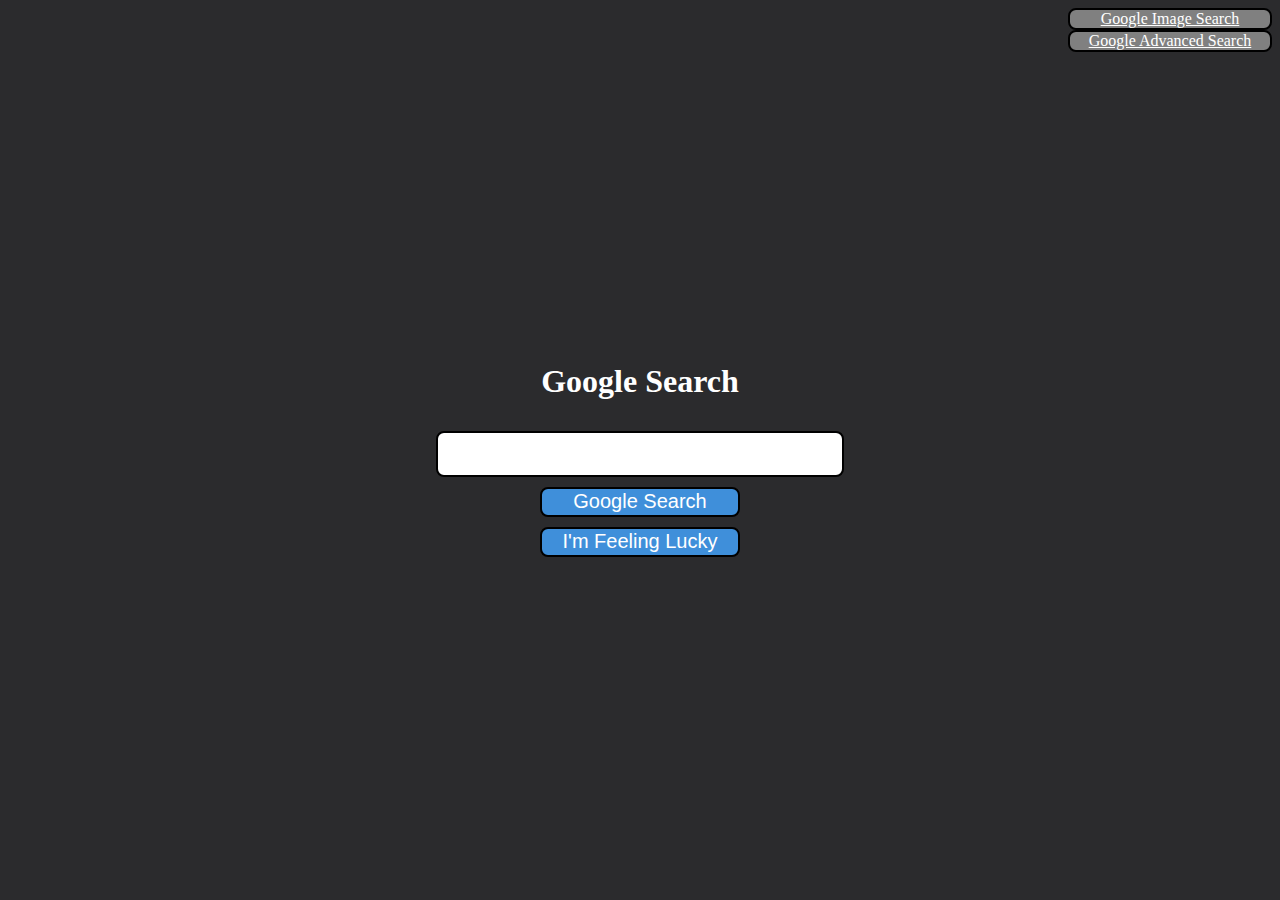
<file: Web - Python/search/index.html>
<!DOCTYPE html>
<html lang="en">

<head>
    <title>Google Search</title>
    <link rel="stylesheet" href="style.css">
</head>

<body>

    <div class="container">
        <div class="links">
            <div class="li_btn"><a href="img_search.html"> Google Image Search</a></div>
            <div class="li_btn"><a href="adv_search.html"> Google Advanced Search</a></div>


        </div>
        <div class="form_cont">
            <h1>Google Search</h1>
            <form class="std_search" action="https://google.com/search">
                <input id="inp_search" type="text" name="q">
                <input class="sub_btn" type="submit" value="Google Search">
                <input class="sub_btn" name="btnI" type="submit" value="I'm Feeling Lucky" jsaction="trigger.kWlxhc"
                    data-ved="0ahUKEwjhnrTCgMaKAxXxFBAIHTO_KaUQ19QECCA">
            </form>
        </div>
    </div>
</body>

</html>
</file>
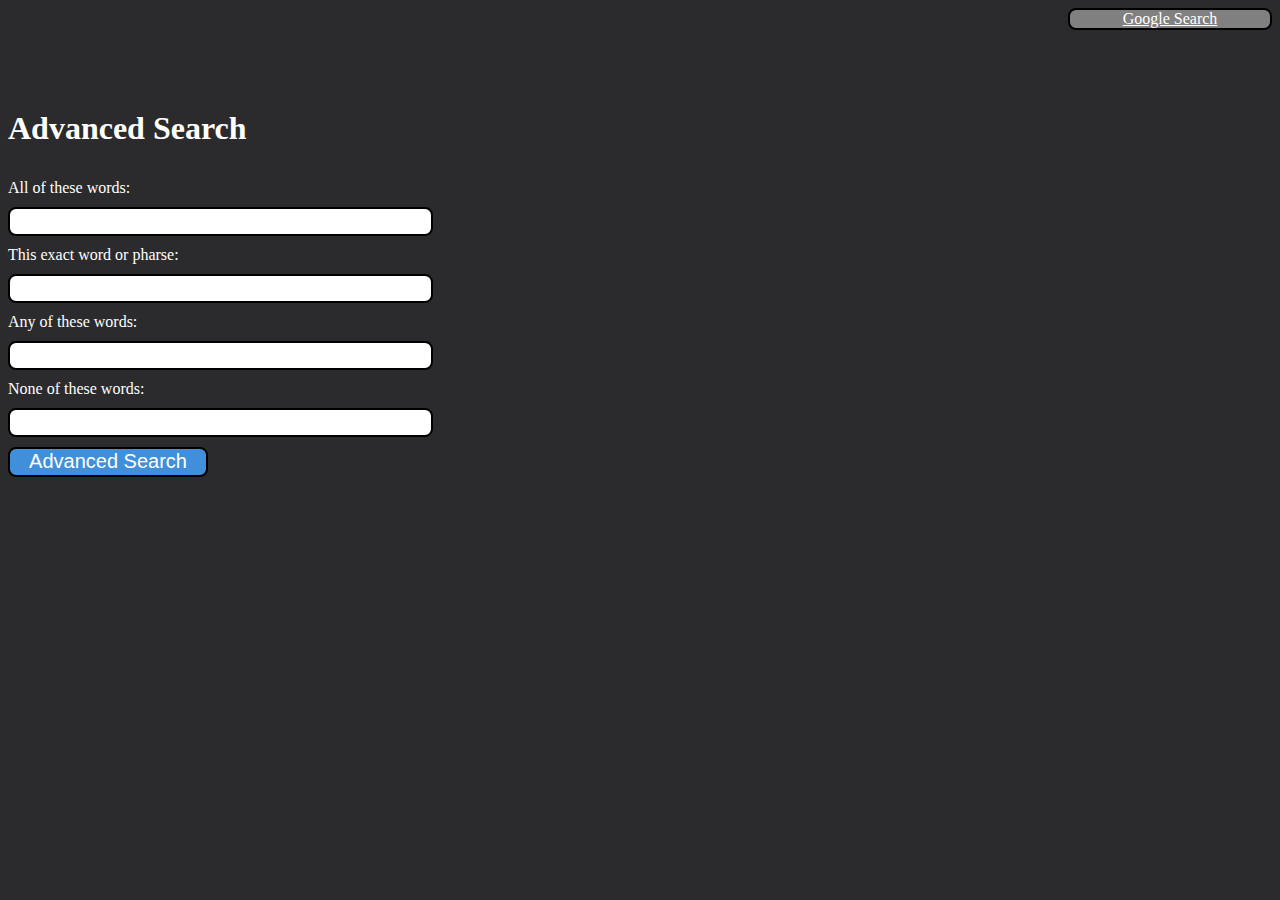
<file: Web - Python/search/adv_search.html>
<!DOCTYPE html>
<html lang="en">

<head>
    <title>Search</title>
    <link rel="stylesheet" href="style.css">
</head>

<body>

    <div class="container">
        <div class="links">
            <div class="li_btn"><a href="index.html"> Google Search</a></div>
        </div>
            <form class="adv_form" action="https://www.google.com/search">
                <h1>Advanced Search</h1>
                All of these words:<input class="adv_in" type="text" name="as_q">
                This exact word or pharse:<input class="adv_in" type="text" name="as_epq">
                Any of these words:<input class="adv_in" type="text" name="as_oq">
                None of these words:<input class="adv_in" type="text" name="as_eq">
                <input class="sub_btn" type="submit" value="Advanced Search">
        </div>
    </div>
</body>

</html>
</file>
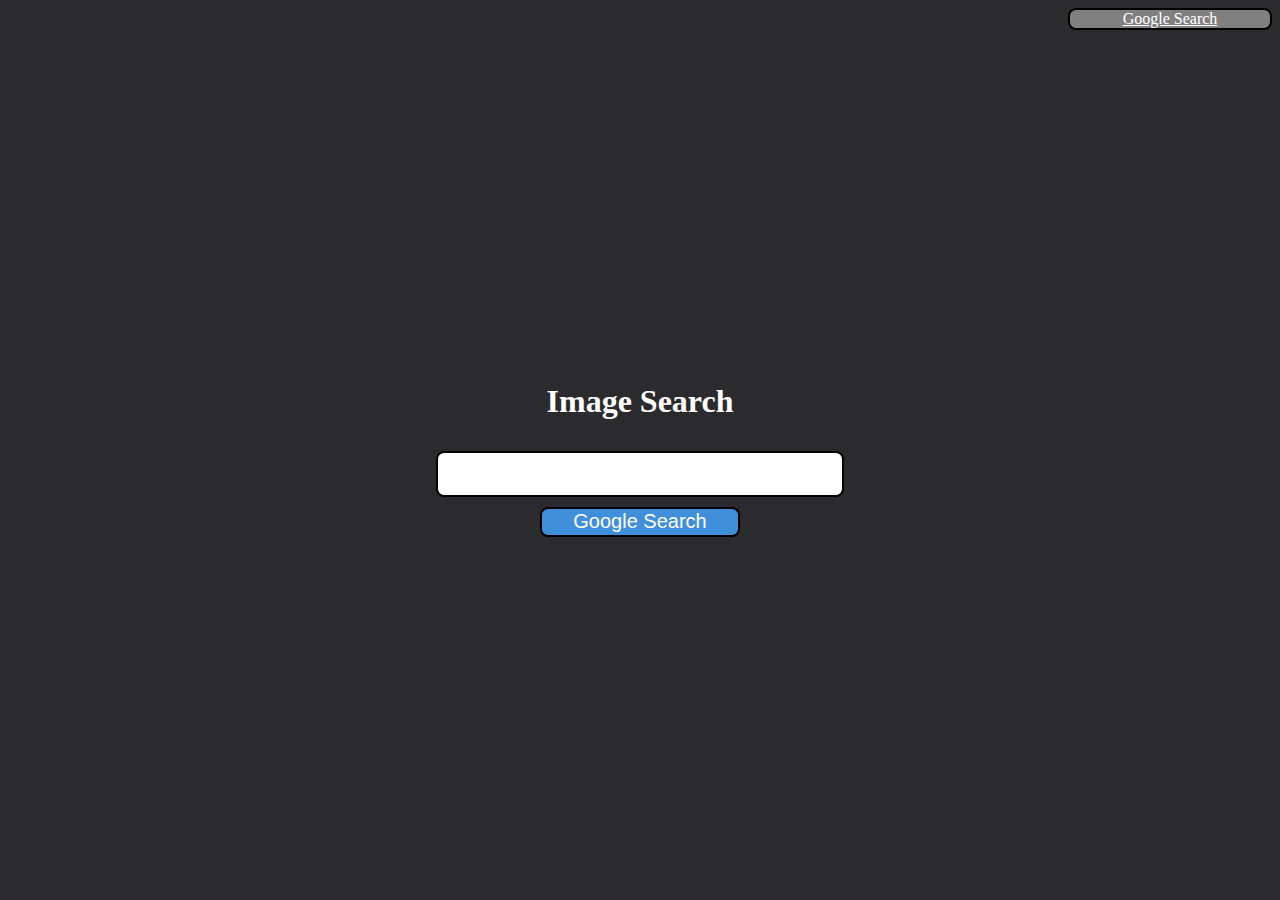
<file: Web - Python/search/img_search.html>
<!DOCTYPE html>
<html lang="en">

<head>
    <title>Search</title>
    <link rel="stylesheet" href="style.css">

</head>

<body>

    <div class="container">
        <div class="links">
            <div class="li_btn"><a href="index.html"> Google Search</a></div>
        </div>
        <div class="form_cont">
            <h1>Image Search</h1>
            <form class="std_search" action="https://www.google.com/search?tbm=isch&q=">
                <input id="inp_search" type="text" name="q">
                <input type="hidden" name="tbm" value="isch">
                <input class="sub_btn" type="submit" value="Google Search">
            </form>
        </div>
    </div>
</body>

</html>
</file>
<file: Web - Python/search/style.css>
body {
    background-color: rgb(43, 43, 45);
    color: white;
}

.container {
    display: flex;
    flex-direction: column;
    height: 90vh;
}

.links {
    display: flex;
    flex-direction: column;
    align-items: flex-end;
    height: 10%;
}

.form_cont {
    display: flex;
    gap: 10px;
    flex-direction: column;
    justify-content: center;
    align-items: center;
    justify-self: center;
    height: 80vh;
}

input {
    border-radius: 8px;
    border: 2px solid black;
    font-size: 20px;
}

a {
    color: white;
}

.sub_btn {
    background-color: rgb(63, 143, 218);
    border: 2px solid black;
    color: white;
    height: 30px;
    width: 200px;
}
.li_btn{
    background-color: gray;
    border: solid 2px black;
    border-radius: 8px;
    width: 200px;
    display: flex;
    align-items: center;
    justify-content: center;
}

/* Standard Search css*/
.std_search {
    display: flex;
    flex-direction: column;
    align-items: center;
    gap: 10px;
}

#inp_search {
    width: 400px;
    height: 40px;
}

/* Advanced Search css*/
.adv_form {
    display: flex;
    flex-direction: column;
    gap: 10px;
}
.adv_in{
    width: 33%;
}
</file>
